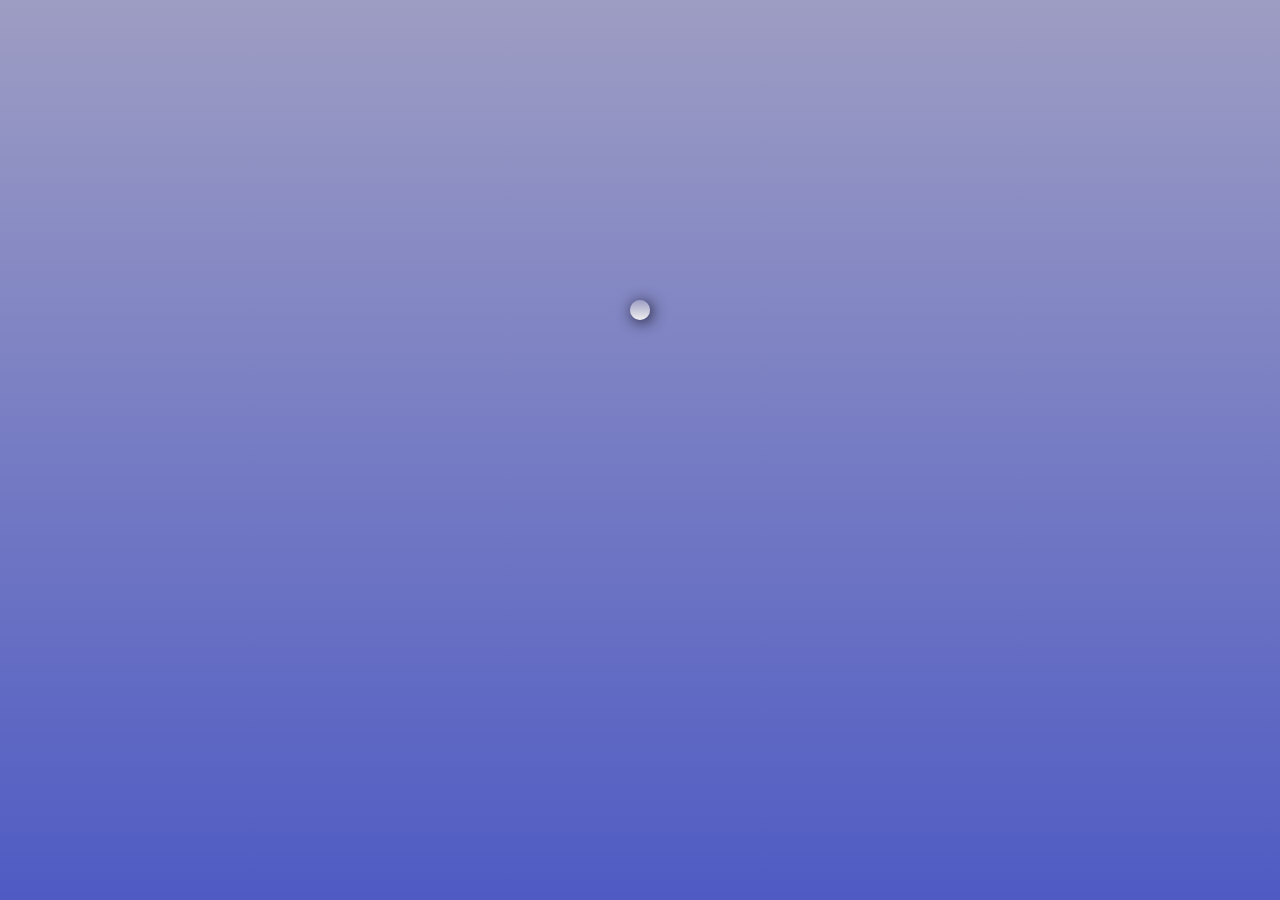
<file: clock/index.html>
<!DOCTYPE html>
<html lang="en">
<head>
    <meta charset="UTF-8">
    <meta name="viewport" content="width=device-width, initial-scale=1.0">
    <meta name="viewport" content="width=device-width, initial-scale=1.0, maximum-scale=1.0, user-scalable=0">
    <link rel="stylesheet" href="style.css">
    <title>Clock</title>
</head>
<body>

    <div>
        <h1 id="time"></h1>
    </div>

    <script src="script.js">
    </script>

    
</body>
</html>
</file>
<file: clock/style.css>
* {
  box-sizing: border-box;
  margin: 0;
  padding: 0;
}

body {
  background: -webkit-repeating-linear-gradient(#9d9dc3, #4f5bc3);
  display: flex;
  justify-content: center;
  width: 100%;
  height: 100vh;
}

div {
  color: rgba(0, 0, 1, 0.796);
  font-family: 'Courier New', Courier, monospace;
  padding: 150px;
}
h1 {
  font-size: 100px;
  padding: 10px;
  box-shadow: #17192a 2px 2px 15px;
  border-radius: 10px;
  margin-top: 150px;
  background: -webkit-repeating-linear-gradient(#9d9dc3, #efeff0);
}

@media (max-width: 920px) {
  h1 {
    font-size: 80px;
  }
}
@media (max-width: 800px) {
  h1 {
    font-size: 60px;
  }
}
@media (max-width: 680px) {
  h1 {
    font-size: 40px;
    margin-top: 60px;
  }
  div{
    margin-top: 300px;
    padding: 0px;
  }
}
@media (max-width: 240px) {
  h1 {
    font-size: 30px;
  }
}
@media (max-width: 240px) {
  h1 {
    font-size: 15px;
  }
}
</file>
